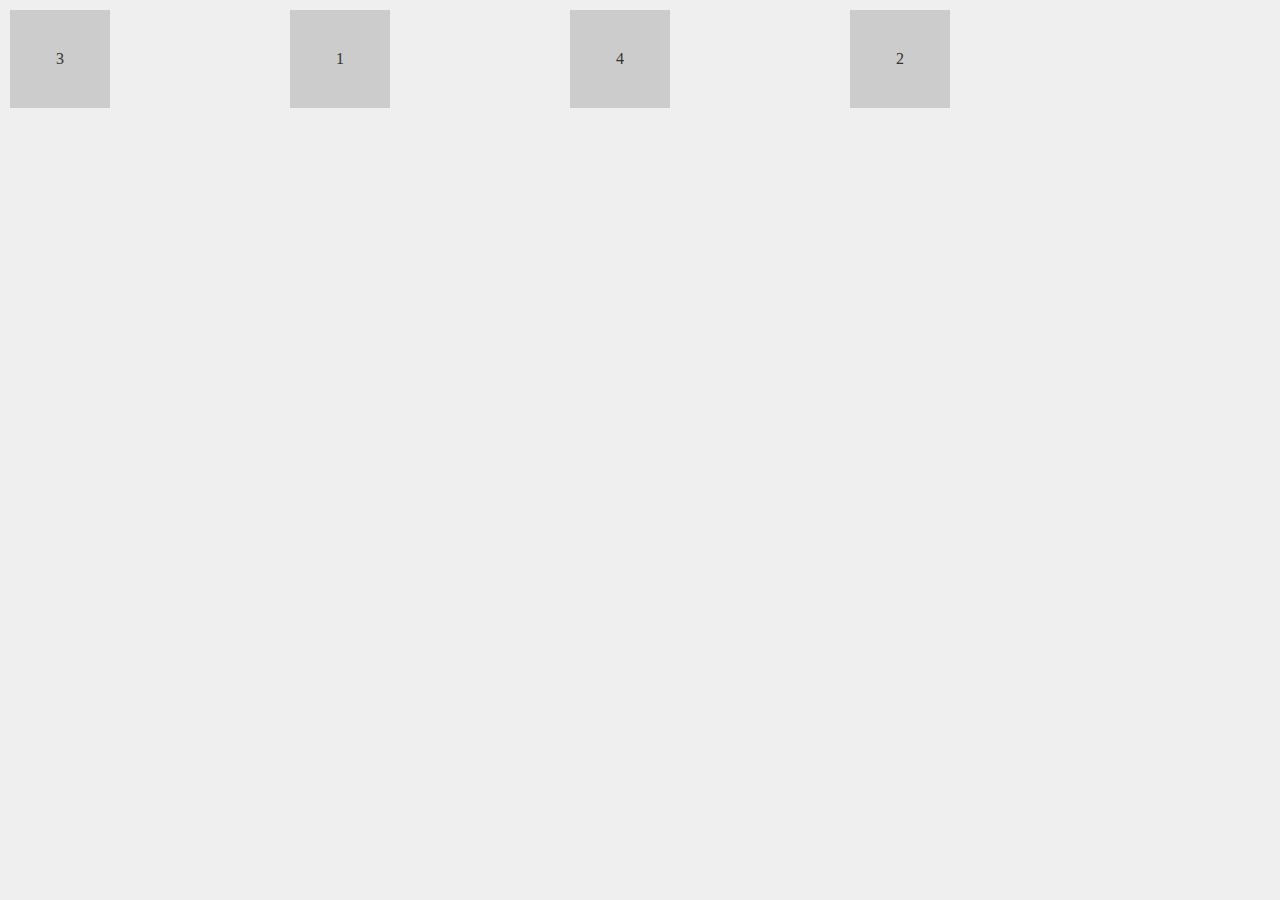
<file: index.html>
<!DOCTYPE html>
<html>
    <head>
        <title>The Net Ninja - CSS Flexboc</title>
        <link rel="stylesheet" type="text/css" href="styles.css">
    </head>
    <body>
        <div class="wrapper">
            <section id="blocks">
                <div class="one">1</div>
                <div class="two">2</div>
                <div class="three">3</div>
                <div class="four">4</div>
            </section>
        </div>
    </body>
</html>
</file>
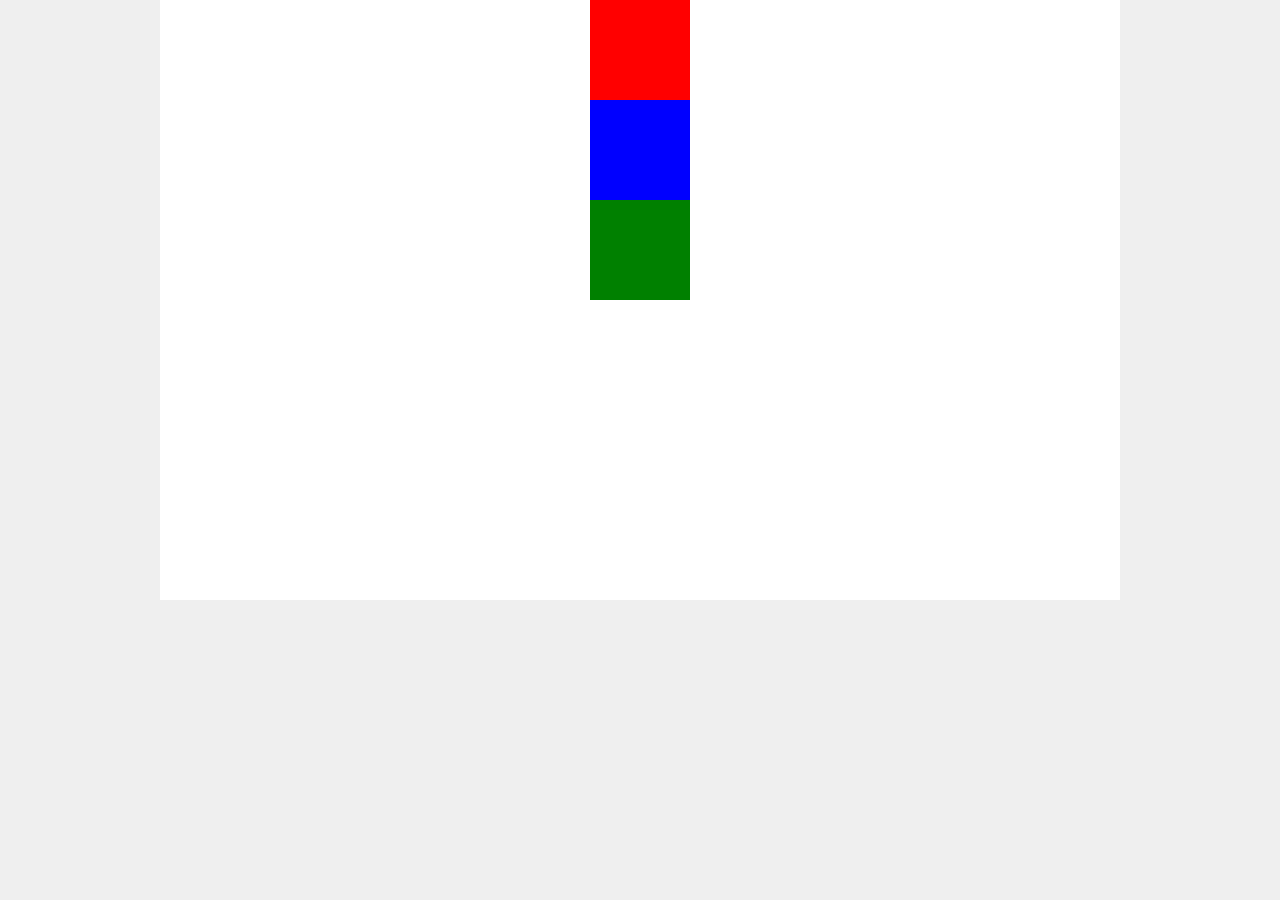
<file: example-0/index.html>
<!DOCTYPE html>
<html>
    <head>
        <title>The Net Ninja - CSS Flexboc</title>
        <link rel="stylesheet" type="text/css" href="styles.css">
    </head>
    <body>
        <div class="wrapper">
            <div class="flex-container">
                <div class="box one"></div>
                <div class="box two"></div>
                <div class="box three"></div>
            </div>
        </div>
    </body>
</html>
</file>
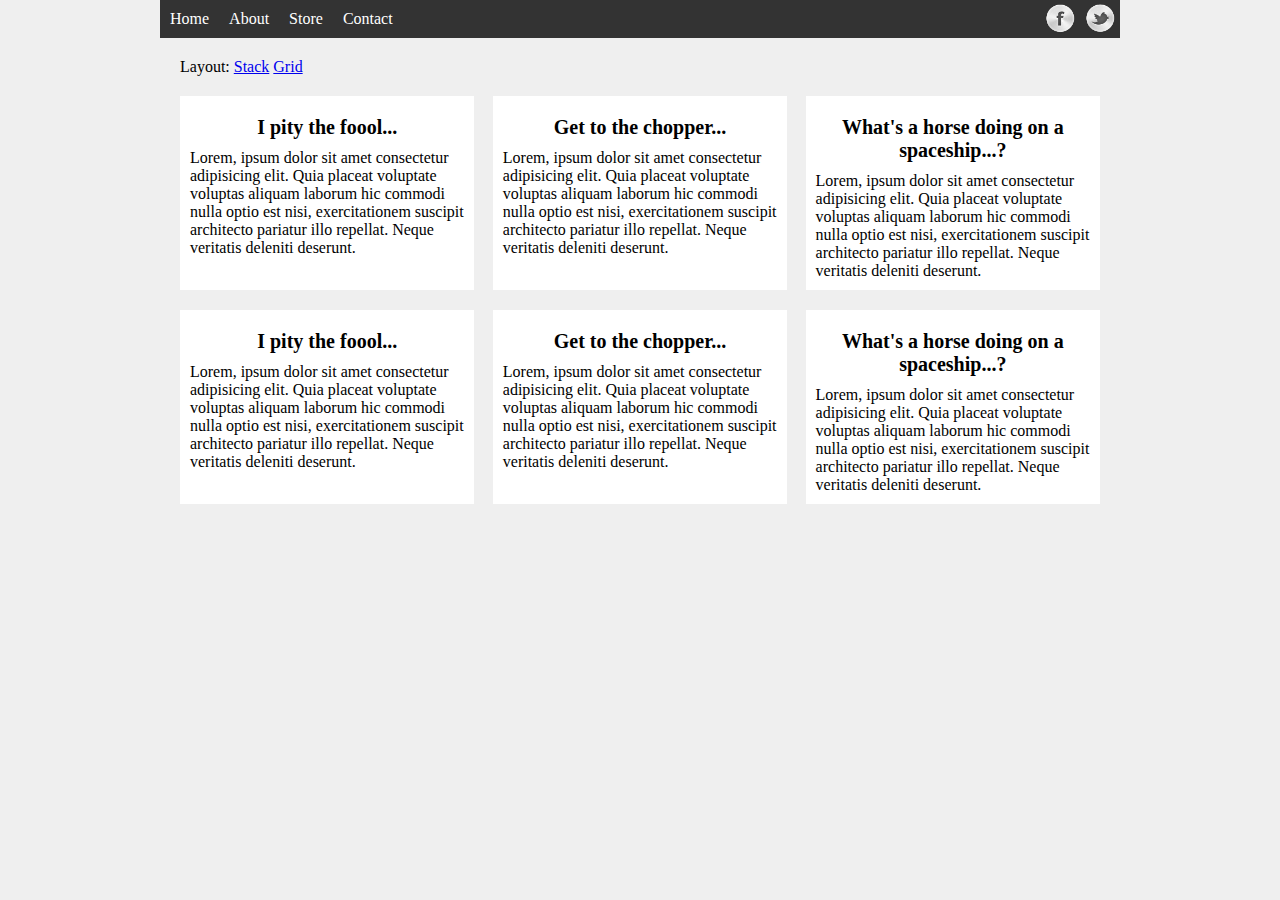
<file: example-3/grid-vs-stack.html>
<!DOCTYPE html>
<html lang="en">
    <head>
        <title>The Net Ninja - CSS Flexbox</title>
        <link rel="stylesheet" href="styles.css" type='text/css'>
        <script src="https://code.jquery.com/jquery-1.12.1.js"></script>
    </head>
    <body>
        <div class="wrapper">
            <nav>
                <ul>
                    <li><a href="">Home</a></li>
                    <li><a href="">About</a></li>
                    <li><a href="">Store</a></li>
                    <li><a href="">Contact</a></li>
                </ul>
                <ul class="social">
                    <li><a href="" class="fb">Facebook</a></li>
                    <li><a href="" class="tw">Twitter</a></li>
                </ul>
            </nav>

            <div style="margin: 20px;">
                <span>Layout:</span>
                <a href="#" class="stack">Stack</a>
                <a href="#" class="grid">Grid</a>
            </div>

            <section id="blocks">
                <article>
                    <h2>I pity the foool...</h2>
                    <p>Lorem, ipsum dolor sit amet consectetur adipisicing elit. Quia placeat voluptate voluptas aliquam laborum hic
                    commodi nulla optio est nisi, exercitationem suscipit architecto pariatur illo repellat. Neque veritatis deleniti deserunt.</p>
                </article>
                <article>
                    <h2>Get to the chopper...</h2>
                    <p>Lorem, ipsum dolor sit amet consectetur adipisicing elit. Quia placeat voluptate voluptas aliquam laborum hic
                    commodi nulla optio est nisi, exercitationem suscipit architecto pariatur illo repellat. Neque veritatis deleniti deserunt.</p>
                </article>
                <article>
                    <h2>What's a horse doing on a spaceship...?</h2>
                    <p>Lorem, ipsum dolor sit amet consectetur adipisicing elit. Quia placeat voluptate voluptas aliquam laborum hic
                    commodi nulla optio est nisi, exercitationem suscipit architecto pariatur illo repellat. Neque veritatis deleniti deserunt.</p>
                </article>
                <article>
                    <h2>I pity the foool...</h2>
                    <p>Lorem, ipsum dolor sit amet consectetur adipisicing elit. Quia placeat voluptate voluptas aliquam laborum hic
                    commodi nulla optio est nisi, exercitationem suscipit architecto pariatur illo repellat. Neque veritatis deleniti deserunt.</p>
                </article>
                <article>
                    <h2>Get to the chopper...</h2>
                    <p>Lorem, ipsum dolor sit amet consectetur adipisicing elit. Quia placeat voluptate voluptas aliquam laborum hic
                    commodi nulla optio est nisi, exercitationem suscipit architecto pariatur illo repellat. Neque veritatis deleniti deserunt.</p>
                </article>
                <article>
                    <h2>What's a horse doing on a spaceship...?</h2>
                    <p>Lorem, ipsum dolor sit amet consectetur adipisicing elit. Quia placeat voluptate voluptas aliquam laborum hic
                    commodi nulla optio est nisi, exercitationem suscipit architecto pariatur illo repellat. Neque veritatis deleniti deserunt.</p>
                </article>
            </section>
        </div>
        <script>
            $("a.stack").on("click", () => {
                $("article").addClass("stack");
            });
            $("a.grid").on("click", () => {
                $("article").removeClass("stack");
            })

        </script>
    </body>
</html>
</file>
<file: styles.css>
*{
    font-family: verdana;
    margin: 0;
}

body {
    background: #eeee;
    color: #333
}

.wrapper {
    width: 100%;
    max-width: 960px;

}

#blocks {
    display: flex;
    margin: 10px;
    justify-content: space-between;
}


#blocks div{
    flex: 0 0 100px;
    padding: 40px 0;
    text-align: center;
    background: #ccc;
}

.one {
    order: 2;
}

.two {
    order: 4;
}

.three {
    order: 1;
}

.four {
    order: 3;
}
</file>
<file: example-0/styles.css>
*{
    font-family: verdana;
    margin: 0;
}

body {
    background: #eeee;
}

.wrapper {
    width: 100%;
    max-width: 960px;
    margin: 0 auto;

}

.flex-container {
    display: flex;
    background: white;
    flex-wrap: wrap; /*wrap is set on container: wrap-reverse - box going up; witohut flex-grow on box - it generate min width*/
    flex-flow: column; /*column - now flex basis control height of element; can reverse column and row */
    /*justify-content: center; /*applied to main axis */
    align-items: center; /*applied to cross axis */
    height: 600px;
}

/*.flex-container:after { /* clearing floats - bit hacky 
    content: ""; /* content 'after' .flex-container
    display: block;
    clear: both; /* clearing floats, from both sides
}*/

.box {
    width: 100px;
    height: 100px;
    flex: 0 0 100px; /*grow, shrink, basis */
    /* flex: 1; it means grow=1, shrink=1, basic=0 by default
    /*min-width: 200px; flex-basis make it unnessecary; min-width force min value, flex-basis shrinks!


    /*flex-grow: 1;
    /*width: 320px;*/
    
    /*float: left; /*float stacks boxes but without block space */
}

.one {
    background: red;
    /*flex-basis: 100px; /* they grow as flex-grow but due to basis, they end up with diffrent width */
    /*flex-shrink: 1; /* how fast it shrinks - relarive to others */
    /*flex-grow: 2; /* total 12 */
}

.two {
    background: blue;
    /*flex-basis: 200px;
    /*flex-shrink: 2;
    /*flex-grow: 3;*/
}

.three {
    background: green;
    /*flex-basis: 300px;
    /*flex-shrink: 3;
    /* flex-grow: 1; */
}
</file>
<file: example-3/styles.css>
* { /*CSS reset for all browsers */
    font-family: verdana;
    margin: 0;
}

body {
    background: #eeee;
}

.wrapper {
    width: 100%;
    max-width: 960px;
    margin: 0 auto;

}

/* menu base styles */

nav {
    background: #333;
}

nav ul {
    list-style-type: none;
    padding: 0;
}

nav a {
    text-decoration: none;
    text-align: center;
    color: #fff;
    display: block;
    padding: 10px;
}

nav a:hover {
    background-color: #555;
}

/* social menu base styles*/

a.tw{
    background: url(img/tw.png) no-repeat center;
    background-size: 80%;
}

a.fb{
    background: url(img/fb.png) no-repeat center;
    background-size: 80%;
}

.social a{
    text-indent: -10000px; /*line indent - only first line, good for paragraphs */
}

.social{
    max-width: 80px;
    margin: 0 auto;
}

nav ul.social{
    flex: 1 1 0;
    display: flex;
    /*flex-direction: column;*/
}

nav ul.social li {
    flex: 1 1 0;
}

/* .social li {
    align-self: center;
} */

/* grid vs flex base styles*/

#blocks{
    margin: 20px;
}

article {
    background: #fff;
    margin-bottom: 20px;
    padding: 10px;
    width: 100%;
    box-sizing: border-box;
}

article h2 {
    text-align: center;
    font-size: 20px;
    margin: 10px 0;
}

/* flex styles */

@media screen and (min-width: 768px) {
    /* Classic */
    /* nav ul {
        white-space: nowrap;
    }

    nav li {
        display: inline-block;
        width: 25%;
    } */

    nav ul {
        display: flex;
        justify-content: flex-start
    }

    nav li {
        flex: 1;
    }

    nav {
        display: flex;
        justify-content: space-between;
    }

    ul.social {
        margin: 0;
    }

    #blocks {
        display: flex;
        flex-wrap: wrap;
        justify-content: space-between;
    }

    article{
        flex: 0 1 32%; /* basis in % of viewport */
        transition: flex-basis 0.2s linear; /*p1: what prop is animated, p2: time length, p3: what way ( */
        /*transition-timing-function: ease - slow, fast, slow; ease-in; ease-out; ease-in-out; linear; cubic-brezier(n,n,n,n)*/
    }

    article.stack {
        flex: 0 1 100%;
    }
}
</file>
